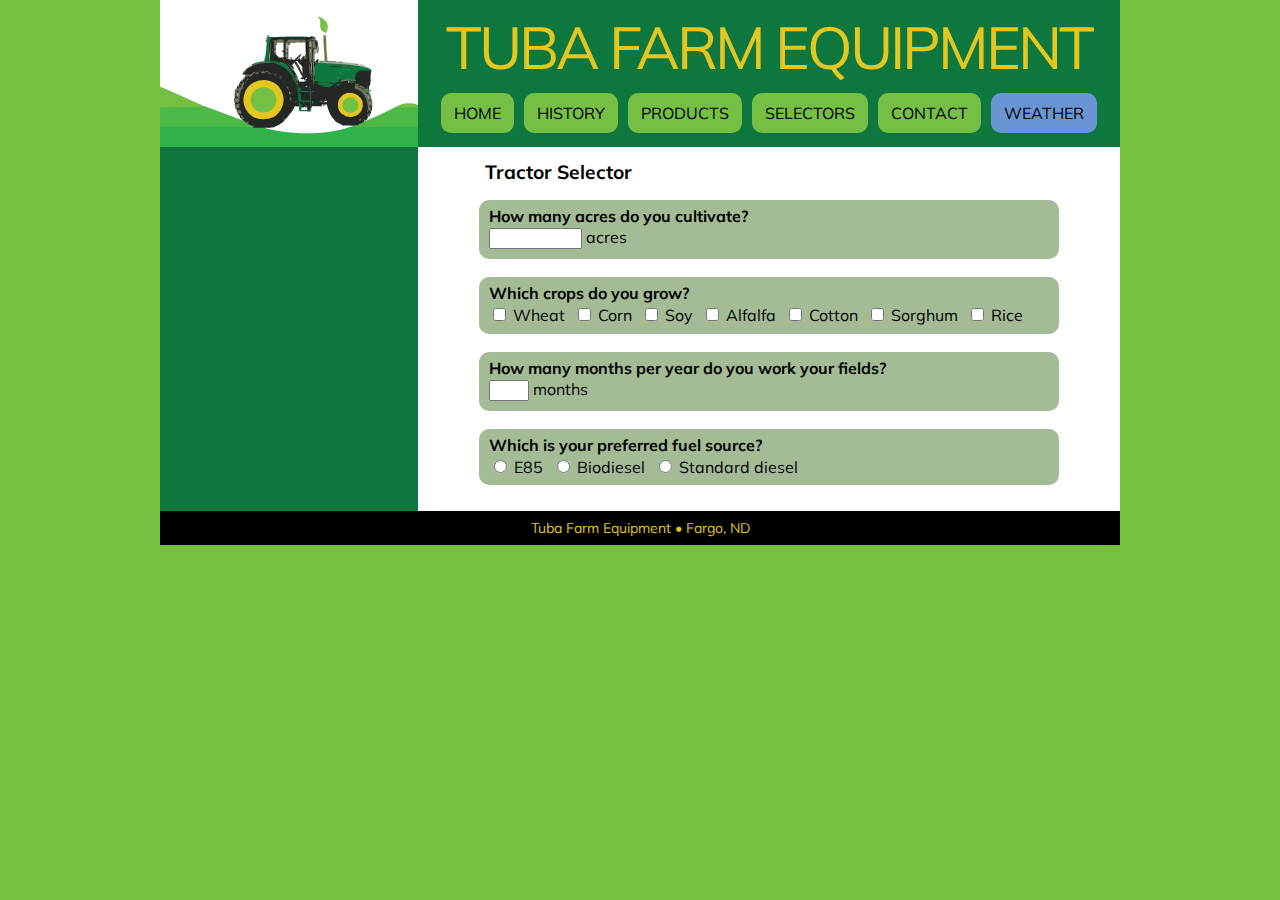
<file: website/index.html>
<!DOCTYPE html>
<html lang="en">
<head>
   <!--
      Java.Script 7th Edition
      Chapter 4
      Chapter case

      Tuba Farm Equipment.
      Tractor selector page
      Author:
      Date:

      Filename: js04.html
   -->
   <meta charset="utf-8" />
   <meta http-equiv="X-UA-Compatible" content="IE=edge,chrome=1">
   <meta name="viewport" content="width=device-width, initial-scale=1.0">
   <title>Tuba Farm Equipment - Tractor Selector</title>
   <link rel="stylesheet" href="./tuba.css" />
   <link href="http://fonts.googleapis.com/css?family=Muli" rel="stylesheet" type="text/css">
   <script src="./js04.js" defer></script>
</head>

<body>
   <div>
      <header>
         <h1>Tuba Farm Equipment</h1>
         <img src="images/tuba2.png" width="258" height="147" alt="" />
      </header>

      <nav>
         <ul>
            <li><a href="#">Home</a></li>
            <li><a href="#">History</a></li>
            <li><a href="#">Products</a></li>
            <li><a href="#">Selectors</a></li>
            <li><a href="#">Contact</a></li>
            <li><a href="#">Weather</a></li>
         </ul>
      </nav>

      <article>
         <h2>Tractor Selector</h2>
         <form>
            <fieldset>
               <legend><span>How many acres do you cultivate?</span></legend>
               <input type="number" id="acres" name="acres" />
               <label for="acres">acres</label>
            </fieldset>
            <fieldset>
               <legend><span>Which crops do you grow?</span></legend>
               <input type="checkbox" id="wheat" name="crops" value="wheat" />
               <label for="wheat">Wheat</label>
               <input type="checkbox" id="corn" name="crops" value="corn" />
               <label for="corn">Corn</label>
               <input type="checkbox" id="soy" name="crops" value="soy" />
               <label for="soy">Soy</label>
               <input type="checkbox" id="alfalfa" name="crops" value="alfalfa" />
               <label for="alfalfa">Alfalfa</label>
               <input type="checkbox" id="cotton" name="crops" value="cotton" />
               <label for="cotton">Cotton</label>
               <input type="checkbox" id="sorghum" name="crops" value="sorghum" />
               <label for="sorghum">Sorghum</label>
               <input type="checkbox" id="rice" name="crops" value="rice" />
               <label for="rice">Rice</label>
            </fieldset>
            <fieldset>
               <legend><span>How many months per year do you work your fields?</span></legend>
               <input type="number" id="months" name="months" />
               <label for="months">months</label>
            </fieldset>
            <fieldset>
               <legend><span>Which is your preferred fuel source?</span></legend>
               <input type="radio" name="fuel" id="E85" value="E85" />
               <label for="E85">E85</label>
               <input type="radio" name="fuel" id="biodiesel" value="biodiesel" />
               <label for="biodiesel">Biodiesel</label>
               <input type="radio" name="fuel" id="diesel" value="diesel" />
               <label for="diesel">Standard diesel</label>
            </fieldset>
         </form>
      </article>

      <aside>
         <h2 id="messageHead"></h2>
         <p id="message"></p>
      </aside>

      <footer>
         <p>Tuba Farm Equipment &bull; Fargo, ND</p>
      </footer>
   </div>
</body>
</html>
</file>
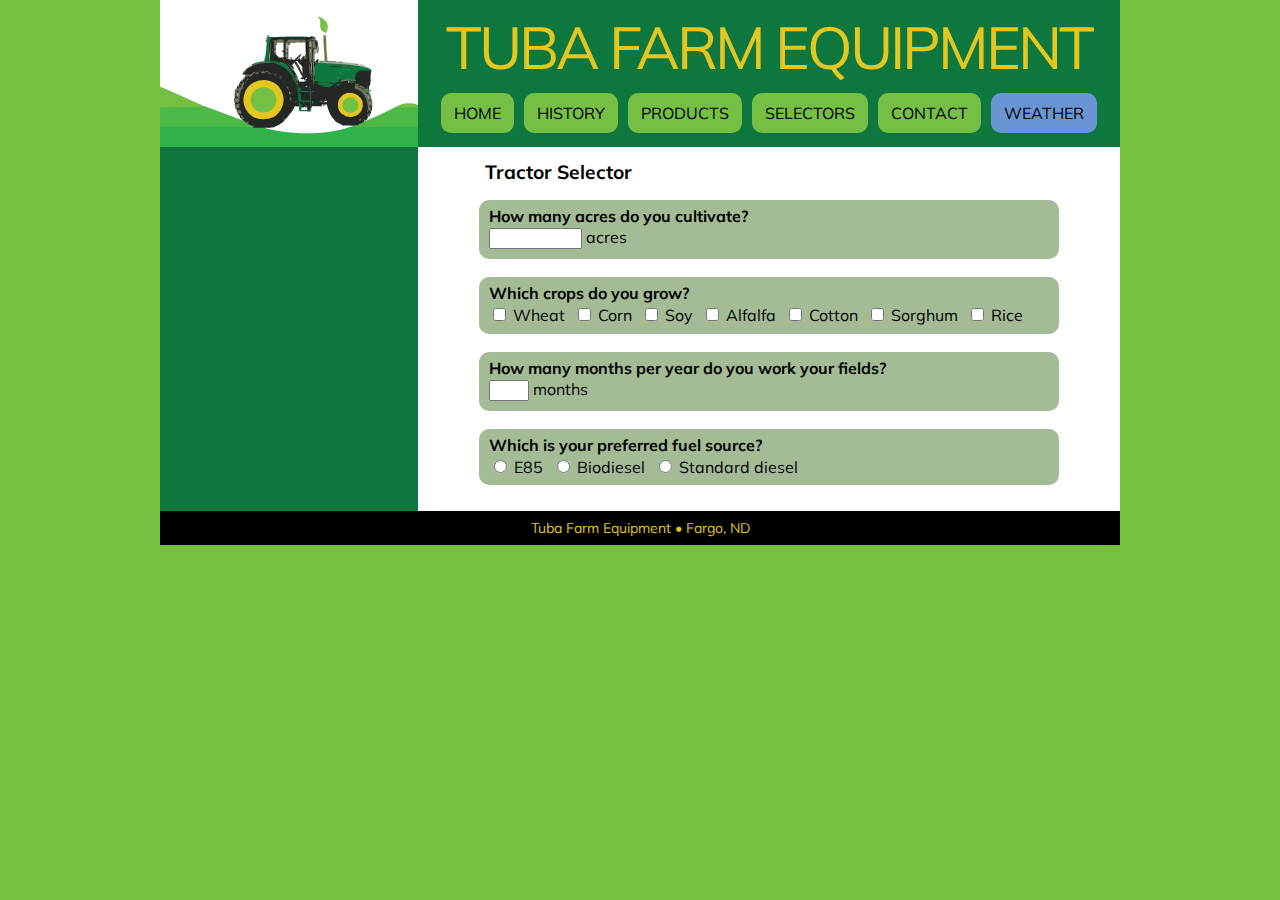
<file: Project5/website/index.html>
<!DOCTYPE html>
<html lang="en">
<head>
   <!--
      JavaScript 7th Edition
      Chapter 4
      Chapter case

      Tuba Farm Equipment
      Tractor selector page
      Author:
      Date:

      Filename: js04.html
   -->
   <meta charset="utf-8" />
   <meta http-equiv="X-UA-Compatible" content="IE=edge,chrome=1">
   <meta name="viewport" content="width=device-width, initial-scale=1.0">
   <title>Tuba Farm Equipment - Tractor Selector</title>
   <link rel="stylesheet" href="./tuba.css" />
   <link href="http://fonts.googleapis.com/css?family=Muli" rel="stylesheet" type="text/css">
   <script src="./js04.js" defer></script>
</head>

<body>
   <div>
      <header>
         <h1>Tuba Farm Equipment</h1>
         <img src="images/tuba2.png" width="258" height="147" alt="" />
      </header>

      <nav>
         <ul>
            <li><a href="#">Home</a></li>
            <li><a href="#">History</a></li>
            <li><a href="#">Products</a></li>
            <li><a href="#">Selectors</a></li>
            <li><a href="#">Contact</a></li>
            <li><a href="#">Weather</a></li>
         </ul>
      </nav>

      <article>
         <h2>Tractor Selector</h2>
         <form>
            <fieldset>
               <legend><span>How many acres do you cultivate?</span></legend>
               <input type="number" id="acres" name="acres" />
               <label for="acres">acres</label>
            </fieldset>
            <fieldset>
               <legend><span>Which crops do you grow?</span></legend>
               <input type="checkbox" id="wheat" name="crops" value="wheat" />
               <label for="wheat">Wheat</label>
               <input type="checkbox" id="corn" name="crops" value="corn" />
               <label for="corn">Corn</label>
               <input type="checkbox" id="soy" name="crops" value="soy" />
               <label for="soy">Soy</label>
               <input type="checkbox" id="alfalfa" name="crops" value="alfalfa" />
               <label for="alfalfa">Alfalfa</label>
               <input type="checkbox" id="cotton" name="crops" value="cotton" />
               <label for="cotton">Cotton</label>
               <input type="checkbox" id="sorghum" name="crops" value="sorghum" />
               <label for="sorghum">Sorghum</label>
               <input type="checkbox" id="rice" name="crops" value="rice" />
               <label for="rice">Rice</label>
            </fieldset>
            <fieldset>
               <legend><span>How many months per year do you work your fields?</span></legend>
               <input type="number" id="months" name="months" />
               <label for="months">months</label>
            </fieldset>
            <fieldset>
               <legend><span>Which is your preferred fuel source?</span></legend>
               <input type="radio" name="fuel" id="E85" value="E85" />
               <label for="E85">E85</label>
               <input type="radio" name="fuel" id="biodiesel" value="biodiesel" />
               <label for="biodiesel">Biodiesel</label>
               <input type="radio" name="fuel" id="diesel" value="diesel" />
               <label for="diesel">Standard diesel</label>
            </fieldset>
         </form>
      </article>

      <aside>
         <h2 id="messageHead"></h2>
         <p id="message"></p>
      </aside>

      <footer>
         <p>Tuba Farm Equipment &bull; Fargo, ND</p>
      </footer>
   </div>
</body>
</html>
</file>
<file: website/tuba.css>
/*  JavaScript 6th Edition
    Chapter 4
    Chapter case

    Tuba Farm Equipment
    Large format style sheet

    Filename: tuba.css
*/

/* apply a natural box layout model to all elements */
* {
   -moz-box-sizing: border-box;
   -webkit-box-sizing: border-box;
   box-sizing: border-box;
}

/* reset rules */
html, body, div, span, applet, object, iframe,
h1, h2, h3, h4, h5, h6, p, blockquote, pre,
a, abbr, acronym, address, big, cite, code,
del, dfn, em, img, ins, kbd, q, s, samp,
small, strike, strong, sub, sup, tt, var,
b, u, i, center,
dl, dt, dd, ol, ul, li,
fieldset, form, label, legend,
table, caption, tbody, tfoot, thead, tr, th, td,
article, aside, canvas, details, embed, 
figure, figcaption, footer, header, hgroup, 
menu, nav, output, ruby, section, summary,
time, mark, audio, video {
   margin: 0;
   padding: 0;
   border: 0;
   font-size: 100%;
   font: inherit;
   vertical-align: baseline;
}

/* HTML5 display-role reset for older browsers */
article, aside, details, figcaption, figure, 
footer, header, hgroup, menu, nav, section {
   display: block;
}

body {
   line-height: 1;
   width: 960px;
   margin: 0 auto;
   font-family: "Muli", arial, helvetica, sans-serif;
   background: rgb(117,192,62);
   position: relative;
}

ol, ul {
   list-style: none;
}

blockquote, q {
   quotes: none;
}

blockquote:before, blockquote:after,
q:before, q:after {
   content: '';
   content: none;
}

table {
   border-collapse: collapse;
   border-spacing: 0;
}

a:link, a:visited {
   text-decoration: none;
   color: inherit;
}

a:hover {
   text-decoration: none;
   color: inherit;
}

a:active {
   text-decoration: none;
   color: inherit;
}

/* container */
body div:first-child {
   background: rgb(14,119,62);
}

/* page header */
header {
   text-transform: uppercase;
   background: rgb(14,119,62);
   color: rgb(227,198,32);
   font-size: 3.7em;
   letter-spacing: -3px;
}

header img {
   display: block;
}

header h1 {
   float: right;
   width: 702px;
   text-align: center;
   margin-top: 0.3em;
}

/* navigation */
nav {
   text-transform: uppercase;
   width: 702px;
   position: absolute;
   left: 258px;
   top: 5.8em;
}

nav ul {
   text-align: center;
   padding: 0 10px;
}

nav ul li {
   display: inline-block;
   padding: 7px 8px;
   margin: 0 3px;
   background: rgb(116,191,68);
   border: 5px solid rgb(116,191,68);
   border-radius: 10px;
}

nav ul li:last-child {
   background: #6996D3;
   border: 5px solid #6996D3;
}

nav ul li:hover {
   background: rgb(227,198,32);
}

/* main content */
article {
   width: 702px;
   float: right;
   padding: 1em;
   background: white;
}

article h2 {
   font-size: 1.2em;
   font-weight: bold;
   text-align: left;
   margin: 0 0 10px 51px;
}

form {
   width: 600px;
   margin: 0 auto;
}

fieldset {
   margin: 10px;
   padding: 20px 10px 10px;
   background: rgb(164,188,149);
   position: relative;
   border-radius: 10px;
}

legend span {
   display: block;
   position: relative;
   top: 1em;
   font-weight: bold;
}

label {
   margin-right: 5px;
}

/* acres text box */
#acres {
   width: 7em;
}

/* months text box */
#months {
   width: 3em;
}

/* sidebar */
aside {
   width: 258px;
   padding: 1em;
   color: rgb(227,198,32);
   height: 100%;
}

aside h2 {
   font-size: 1.2em;
   font-weight: bold;
   text-align: center;
}

aside p {
   padding: 1em;
}

/* footer */
footer {
   width: 100%;
   font-size: 14px;
   padding: 10px;
   clear: both;
   background: black;
   color: rgb(227,198,32);
}

footer p {
   text-align: center;
}
</file>
<file: Project5/website/tuba.css>
/*  JavaScript 6th Edition
    Chapter 4
    Chapter case

    Tuba Farm Equipment
    Large format style sheet

    Filename: tuba.css
*/

/* apply a natural box layout model to all elements */
* {
   -moz-box-sizing: border-box;
   -webkit-box-sizing: border-box;
   box-sizing: border-box;
}

/* reset rules */
html, body, div, span, applet, object, iframe,
h1, h2, h3, h4, h5, h6, p, blockquote, pre,
a, abbr, acronym, address, big, cite, code,
del, dfn, em, img, ins, kbd, q, s, samp,
small, strike, strong, sub, sup, tt, var,
b, u, i, center,
dl, dt, dd, ol, ul, li,
fieldset, form, label, legend,
table, caption, tbody, tfoot, thead, tr, th, td,
article, aside, canvas, details, embed, 
figure, figcaption, footer, header, hgroup, 
menu, nav, output, ruby, section, summary,
time, mark, audio, video {
   margin: 0;
   padding: 0;
   border: 0;
   font-size: 100%;
   font: inherit;
   vertical-align: baseline;
}

/* HTML5 display-role reset for older browsers */
article, aside, details, figcaption, figure, 
footer, header, hgroup, menu, nav, section {
   display: block;
}

body {
   line-height: 1;
   width: 960px;
   margin: 0 auto;
   font-family: "Muli", arial, helvetica, sans-serif;
   background: rgb(117,192,62);
   position: relative;
}

ol, ul {
   list-style: none;
}

blockquote, q {
   quotes: none;
}

blockquote:before, blockquote:after,
q:before, q:after {
   content: '';
   content: none;
}

table {
   border-collapse: collapse;
   border-spacing: 0;
}

a:link, a:visited {
   text-decoration: none;
   color: inherit;
}

a:hover {
   text-decoration: none;
   color: inherit;
}

a:active {
   text-decoration: none;
   color: inherit;
}

/* container */
body div:first-child {
   background: rgb(14,119,62);
}

/* page header */
header {
   text-transform: uppercase;
   background: rgb(14,119,62);
   color: rgb(227,198,32);
   font-size: 3.7em;
   letter-spacing: -3px;
}

header img {
   display: block;
}

header h1 {
   float: right;
   width: 702px;
   text-align: center;
   margin-top: 0.3em;
}

/* navigation */
nav {
   text-transform: uppercase;
   width: 702px;
   position: absolute;
   left: 258px;
   top: 5.8em;
}

nav ul {
   text-align: center;
   padding: 0 10px;
}

nav ul li {
   display: inline-block;
   padding: 7px 8px;
   margin: 0 3px;
   background: rgb(116,191,68);
   border: 5px solid rgb(116,191,68);
   border-radius: 10px;
}

nav ul li:last-child {
   background: #6996D3;
   border: 5px solid #6996D3;
}

nav ul li:hover {
   background: rgb(227,198,32);
}

/* main content */
article {
   width: 702px;
   float: right;
   padding: 1em;
   background: white;
}

article h2 {
   font-size: 1.2em;
   font-weight: bold;
   text-align: left;
   margin: 0 0 10px 51px;
}

form {
   width: 600px;
   margin: 0 auto;
}

fieldset {
   margin: 10px;
   padding: 20px 10px 10px;
   background: rgb(164,188,149);
   position: relative;
   border-radius: 10px;
}

legend span {
   display: block;
   position: relative;
   top: 1em;
   font-weight: bold;
}

label {
   margin-right: 5px;
}

/* acres text box */
#acres {
   width: 7em;
}

/* months text box */
#months {
   width: 3em;
}

/* sidebar */
aside {
   width: 258px;
   padding: 1em;
   color: rgb(227,198,32);
   height: 100%;
}

aside h2 {
   font-size: 1.2em;
   font-weight: bold;
   text-align: center;
}

aside p {
   padding: 1em;
}

/* footer */
footer {
   width: 100%;
   font-size: 14px;
   padding: 10px;
   clear: both;
   background: black;
   color: rgb(227,198,32);
}

footer p {
   text-align: center;
}
</file>
